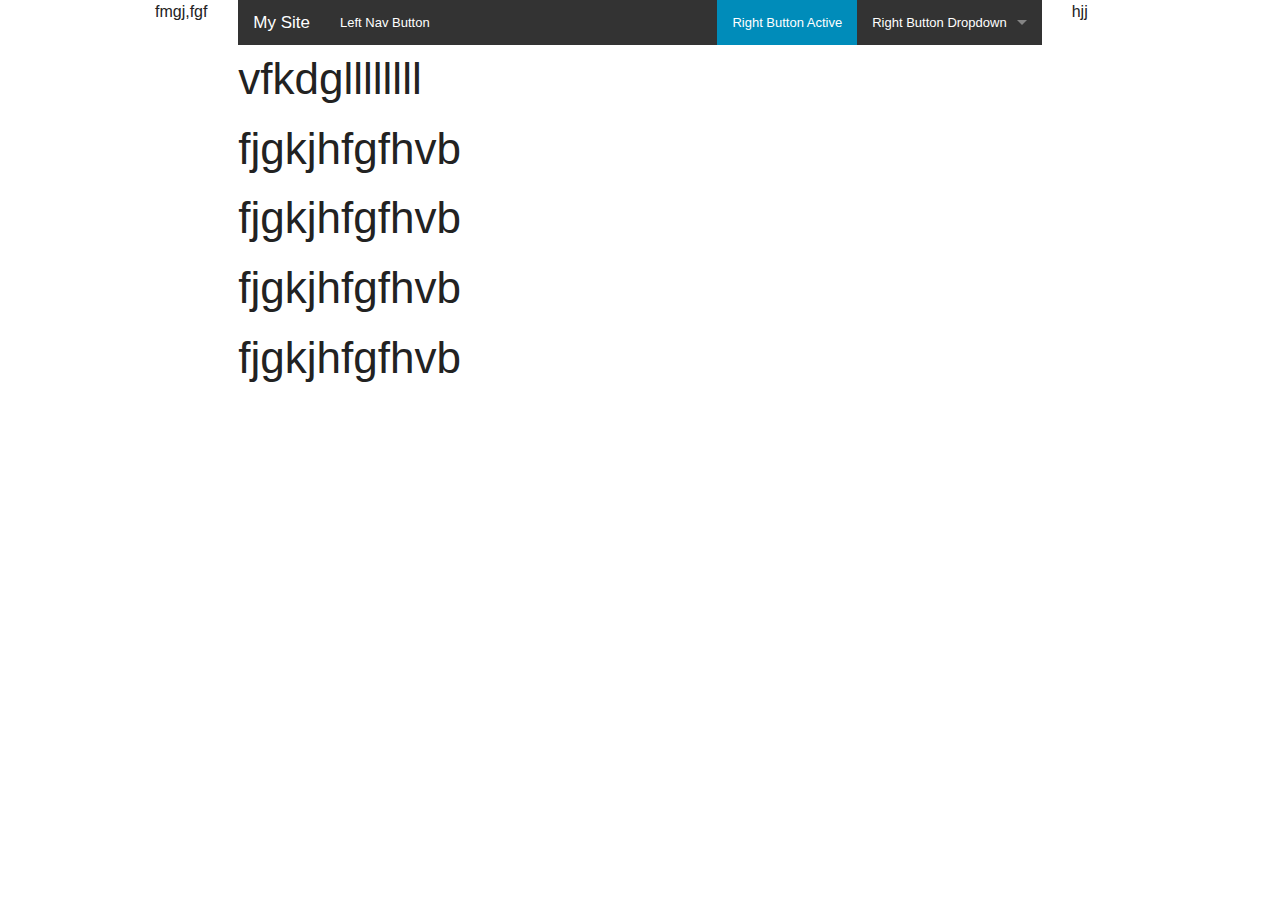
<file: index.html>
<!doctype html>
<html class="no-js" lang="en" dir="ltr">
  <head>
    <meta charset="utf-8">
    <meta http-equiv="x-ua-compatible" content="ie=edge">
    <meta name="viewport" content="width=device-width, initial-scale=1.0">
    <title>Foundation for Sites</title>
    <link rel="stylesheet" href="css/normalize.css">
    <link rel="stylesheet" href="css/foundation.css">
    <link rel="stylesheet" href="css/app.css">
    <script src="js/vendor/modernizr.js"></script>
  </head>
  <body>
    
   <div class="row">
     <div class="medium-1 columns">fmgj,fgf</div>
     <div class="medium-10 columns">
        <nav class="top-bar" data-topbar role="navigation">
            <ul class="title-area">
              <li class="name">
                <h1><a href="#">My Site</a></h1>
              </li>
               <!-- Remove the class "menu-icon" to get rid of menu icon. Take out "Menu" to just have icon alone -->
              <li class="toggle-topbar menu-icon"><a href="#"><span>Menu</span></a></li>
            </ul>

            <section class="top-bar-section">
              <!-- Right Nav Section -->
              <ul class="right">
                <li class="active"><a href="#">Right Button Active</a></li>
                <li class="has-dropdown"><a href="#">Right Button Dropdown</a>
                  <ul class="dropdown">
                    <li><a href="#">First link in dropdown</a></li>
                    <li class="active"><a href="#">Active link in dropdown</a></li>
                  </ul>
                </li>
              </ul>

              <!-- Left Nav Section -->
              <ul class="left">
                <li><a href="#">Left Nav Button</a></li>
              </ul>
            </section>
          </nav>

            <div style="border: 2px;">
              <h1>vfkdgllllllll</h1>
            </div> 
            <div style="border: 2px;">
              <h1>fjgkjhfgfhvb</h1>
            </div> 
            <div style="border: 2px;">
              <h1>fjgkjhfgfhvb</h1>
            </div> 
            <div style="border: 2px;">
              <h1>fjgkjhfgfhvb</h1>
            </div> 
            <div style="border: 2px;">
              <h1>fjgkjhfgfhvb</h1>
            </div> 
         </div>

          

         <div  class="medium-1 columns">hjj</div>
        </div>

    
     
    <script src="js/vendor/jquery.js"></script>
    <script src="js/vendor/what-input.js"></script>
    <script src="js/vendor/foundation.js"></script>

    <script src="js/app.js"></script>

    <script>
        $(document).foundation();
    </script>


  </body>
</html>
</file>
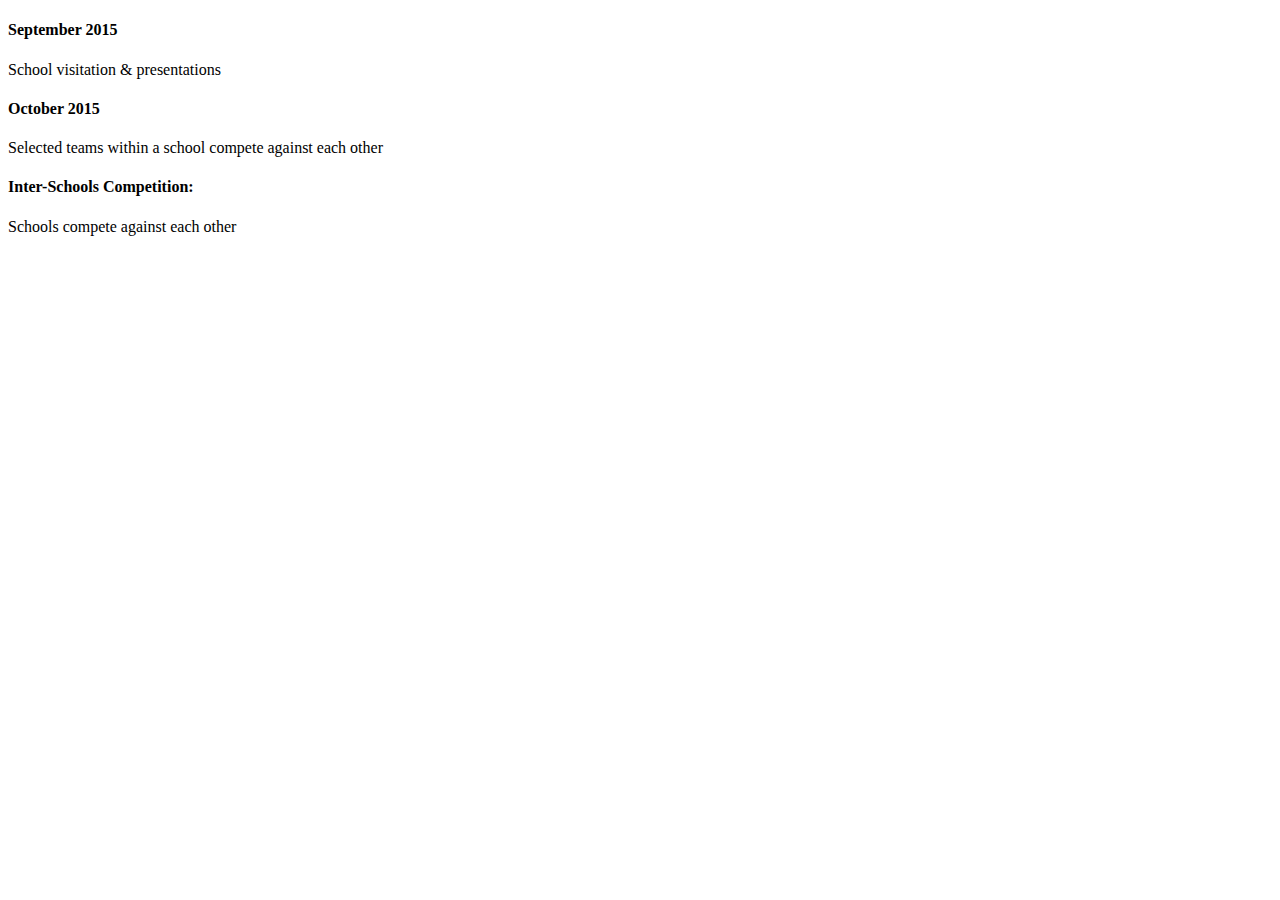
<file: LEARNING.HTML>
<!DOCTYPE html>
<!DOCTYPE html>
<html>
<head>
	<title></title>
	<script type="text/javascript" scr=""></script>
</head>
<body>
	
	<div id="left">
		<div id = "panels">
			<h4>September 2015</h4>
			<di>School visitation & presentations</div>

			<h4>October 2015</h4>
			<div>Selected teams within a school compete against each other</div>

			<h4>Inter-Schools Competition:</h4>
			<div>Schools compete against each other</div>
		</div>
	</div>
<script>
          $(document).ready(function() {
         
         $("#panels").accordion({collapsible: true});
                               
            });
 
</script>
</body>
</html>
</file>
<file: css/app.css>
.body {
	background-image: url("../images/bkg_pattern-1500x359.png");
	background: #ebd9d9url(//www.daffodilsgp.com/online/wp-content/uploads/2015/08/bkg_pattern-1500x359.png) top center repeat scroll;
}

#daflogo {
	height: 50px;
	width: 100px;
}

#welcome {
	background-color: #4e89c9;
}

.foot {
	list-style-type: none;
	background-color: ;	
}

.next {
	list-style: none;
}

.next1 {
	list-style: none;
}

.next2 {
	list-style: none;
}

#navbar {
	margin-left: 15px;
	margin-right: 16px;
	background-color: #4e89c9;
	color: white;
}

.dropdown_menu ul {
	color: white;
}

#footercolor {
	background-color: #635655;
	margin-left: 0px;
	margin-right: 0px;	
}

.icons {
	list-style: none;
	display: flex;
	position: absolute; 
}

.icons1 li {
	padding-left: 2px;
	padding-right: 4px;
	display: inline-block;
	margin-top: 8px;
} 

.icons li {
	padding-left: 4px;
	padding-right: 10px;
}

#color {
	background-color: #524a4a;
	color: white;
	margin-left: 0px;
	margin-right: 0px;	
}

#colorwrap li {
	color: white;
}

.info {
	background-color: #4e89c9;
	margin-top: 0px;
	border: none;
}

#bona {
	margin-left: 15px;
	margin-right: 10px;
}

#rules {
	background-color: white;
	margin-right: 0px;
	
}

form {
	color: #DFEFF5;
	padding-bottom: 20px;
	padding-top: 30px;
}

input {
	font-size: inherit;
}

input[type="text"] {
	display: block;
	margin-bottom: 30px;
	background-color: #CCE3EB;
	border: 1px solid #DE1F12;
}

input[type="submit"] {
	width: 200px;
	height: 45px;
	background: #8A3E51;
	color: white;
	border: none;
}

input[placeholder="Message"] {
	width: 100%;
	height: 200px;
}

input[type="email"] {
	background-color: #CCE3EB;
}
 
#con {
	 background-color: white;
}

.slider {
	overflow: hidden;
	width: 600px;
	height: 250px;
}

.slider img {
	display: none;
}

#container {
	background-repeat: no-repeat;
	background-image: url(http://www.daffodilsgp.com/online/wp-content/uploads/2015/08/ChallengeCup-1500x959.jpg);
	background-attachment: scroll; 
	background-position: top right; 
	width:800px; 
	height: 250px;
}
</file>
